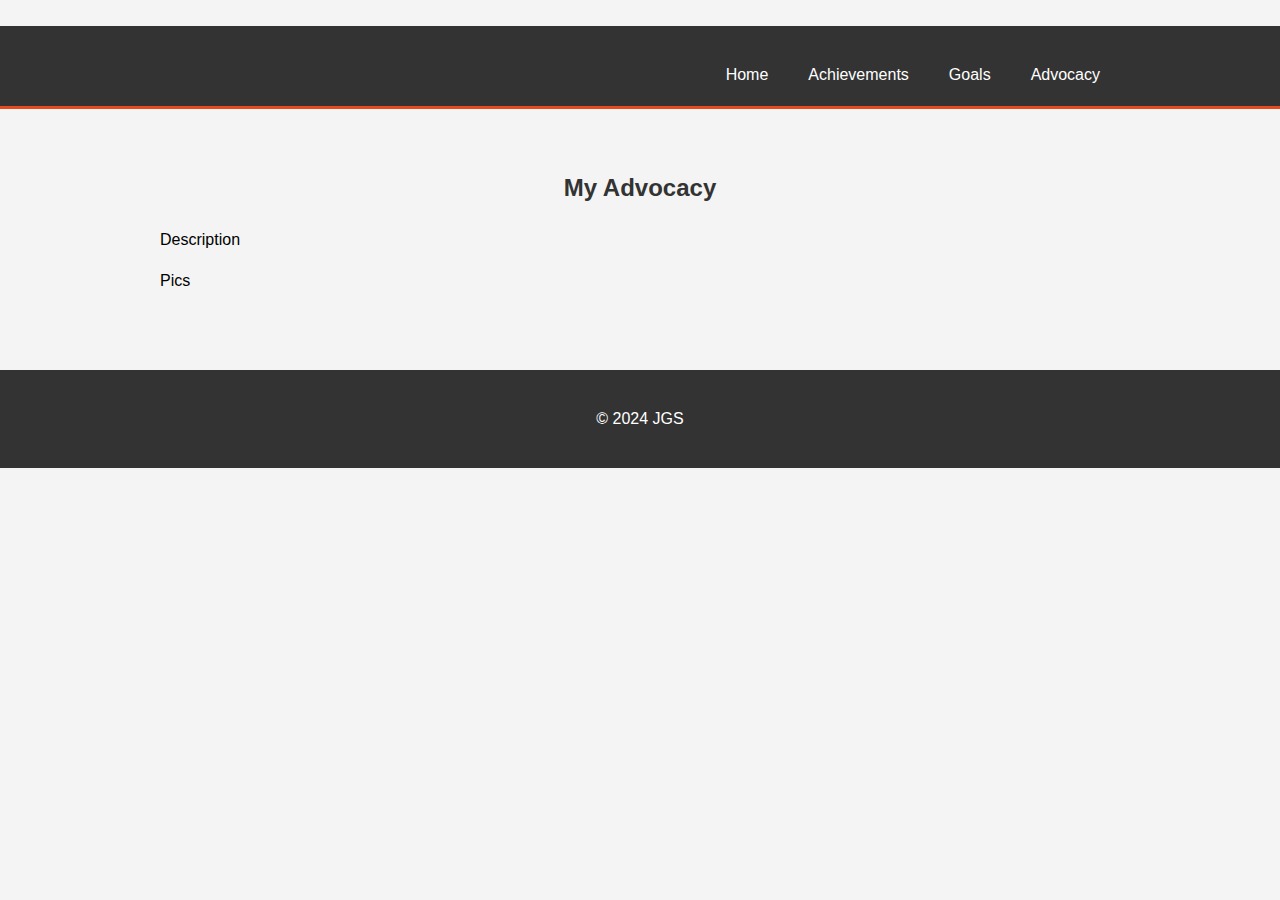
<file: advocacy.html>
<!DOCTYPE html>
<html lang="en">
<head>
  <meta charset="UTF-8">
  <meta name="viewport" content="width=device-width, initial-scale=1.0">
  <title>Advocacy</title>   

  <link rel="stylesheet" href="style.css">
</head>
<body>

  <header>
    <div class="container">
      <nav>
        <ul>
          <li><a href="index.html">Home</a></li>
          <li><a   
 href="achievements.html">Achievements</a></li>
          <li><a href="goals.html">Goals</a></li>
          <li><a href="advocacy.html" class="active">Advocacy</a></li>
        </ul>
      </nav>
    </div>
  </header>

  <section class="advocacy">
    <div class="container">
      <h2>My Advocacy</h2>
        <p>Description</p>
      <p>Pics</p>
    </div>
  </section>

  <footer>
    <div class="container">
      <p>&copy; 2024 JGS </p>
    </div>
  </footer>

</body>
</html>
</file>
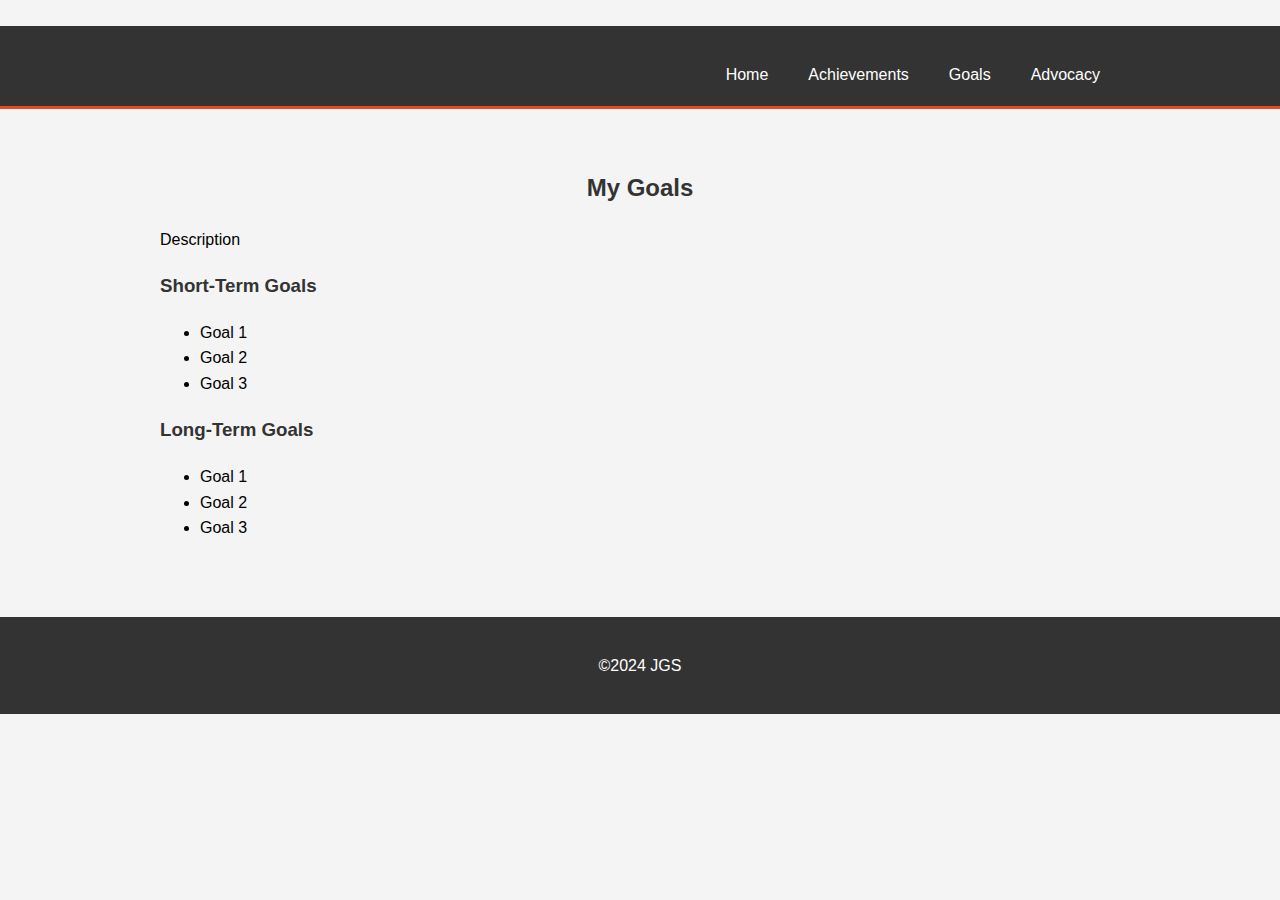
<file: goals.html>
<!DOCTYPE html>
<html lang="en">
<head>
  <meta charset="UTF-8">
  <meta name="viewport" content="width=device-width, initial-scale=1.0">
  <title>Goals</title>   

  <link rel="stylesheet" href="style.css">
</head>
<body>

  <header>
    <div class="container">
      <nav>
        <ul>
          <li><a href="index.html">Home</a></li>
          <li><a   
 href="achievements.html">Achievements</a></li>
          <li><a href="goals.html" class="active">Goals</a></li>
          <li><a href="advocacy.html">Advocacy</a></li>
        </ul>
      </nav>
    </div>
  </header>

  <section class="goals">
    <div class="container">
      <h2>My Goals</h2>
      <p>Description</p>
      
      <h3>Short-Term Goals</h3>
      <ul>
        <li>Goal 1</li>
        <li>Goal 2</li>
        <li>Goal 3</li>
      </ul>

      <h3>Long-Term Goals</h3>
      <ul>
        <li>Goal 1</li>
        <li>Goal 2</li>
        <li>Goal 3</li>
      </ul>
    </div>
  </section>

  <footer>
    <div class="container">
      <p>&copy;2024 JGS</p>
    </div>
  </footer>

</body>
</html>
</file>
<file: style.css>
body {
    font-family: "San Francisco", -apple-system, BlinkMacSystemFont, "Segoe UI", Roboto, Oxygen-Sans, Ubuntu, Cantarell, "Helvetica Neue", sans-serif;
    margin: 0;
    background: #f4f4f4;
    color: black;
    line-height: 1.6;
}

.container {
    max-width: 960px;
    margin: auto;
    overflow: hidden;
    padding: 0 20px;
}

h1, h2, h3 {
    color: #333;
}

/* Header Styles */
header {
    background: #333;
    color: #fff;
    padding-top: 10px;
    min-height: 70px;
    border-bottom: #e8491d 3px solid;
}

header a {
    color: #fff;
    text-decoration: none;
}

header li {
    float: left;
    display: inline;
    padding: 0 20px 0 20px;
}

header #branding {
    float: left;
}

header #branding h1   
 {
    margin: 0;
}

header nav {
    float: right;
    margin-top: 10px;
}

header .highlight, header .current a {
    color: #e8491d;
    font-weight: bold;
}

header a:hover {
    color: #ccc;   

    font-weight: bold;
}

/* Hero Styles */
.hero {
    background: url('images/hero_bg.jpg') no-repeat center center/cover;
    min-height: 400px;
    color: black;
    text-align: center;
    padding: 100px 0;
}

.hero .container {
    display: flex;
    justify-content: center;
    align-items: center;
}

.hero-content {
    display: flex;
    flex-direction: column;
    align-items: center;   

}

.hero-image {
    width: 200px;
    height: 200px;
    border-radius: 50%;
    overflow: hidden;
    margin-bottom: 20px;
}

.hero-image img {
    width: 100%;
    height: 100%;
    object-fit: cover;
}

.hero-text h1 {
    font-size: 4rem;
    margin-bottom: 0;
}

.hero-text p {
    font-size: 1.5rem;
    margin-bottom: 20px;
}

.social-links a {
    display: inline-block;
    margin: 0 10px;
    font-size: 2rem;
    color: #fff;
    transition: color 0.3s ease;
}

.social-links a:hover {
    color: #e8491d;
}

/* About Section */
.about {
    padding: 40px 0;
}

.about h2 {
    text-align: center;
    margin-bottom: 20px;
}

.about p {
    text-align: center;
}

/* Achievements Section */
.achievements {
    padding: 40px 0;
    background: #f4f4f4;
}

.achievement-grid {
    display: grid;
    grid-template-columns: repeat(auto-fit, minmax(300px, 1fr));
    grid-gap: 20px;
}

.achievement {
    background: #fff;
    padding: 20px;
    border-radius: 5px;
    text-align: center;
    box-shadow: 0 0 10px rgba(0, 0, 0, 0.1);
}

.achievement img {
    width: 100%;
    height: 200px;
    object-fit: cover;
    border-top-left-radius: 5px;
    border-top-right-radius: 5px;
}

/* Goals Section */
.goals {
    padding: 40px 0;
}

.goals h2 {
    text-align: center;
    margin-bottom: 20px;
}

.goals ul {
    list-style-type: disc;
    padding-left: 40px;
}

/* Advocacy Section */
.advocacy {
    padding: 40px 0;
    background: #f4f4f4;
}

.advocacy h2 {
    text-align: center;
    margin-bottom: 20px;
}

/* Footer Styles */
footer {
    background: #333;
    color: #fff;
    text-align: center;
    padding: 20px 0;
    margin-top: 20px;
}
</file>
